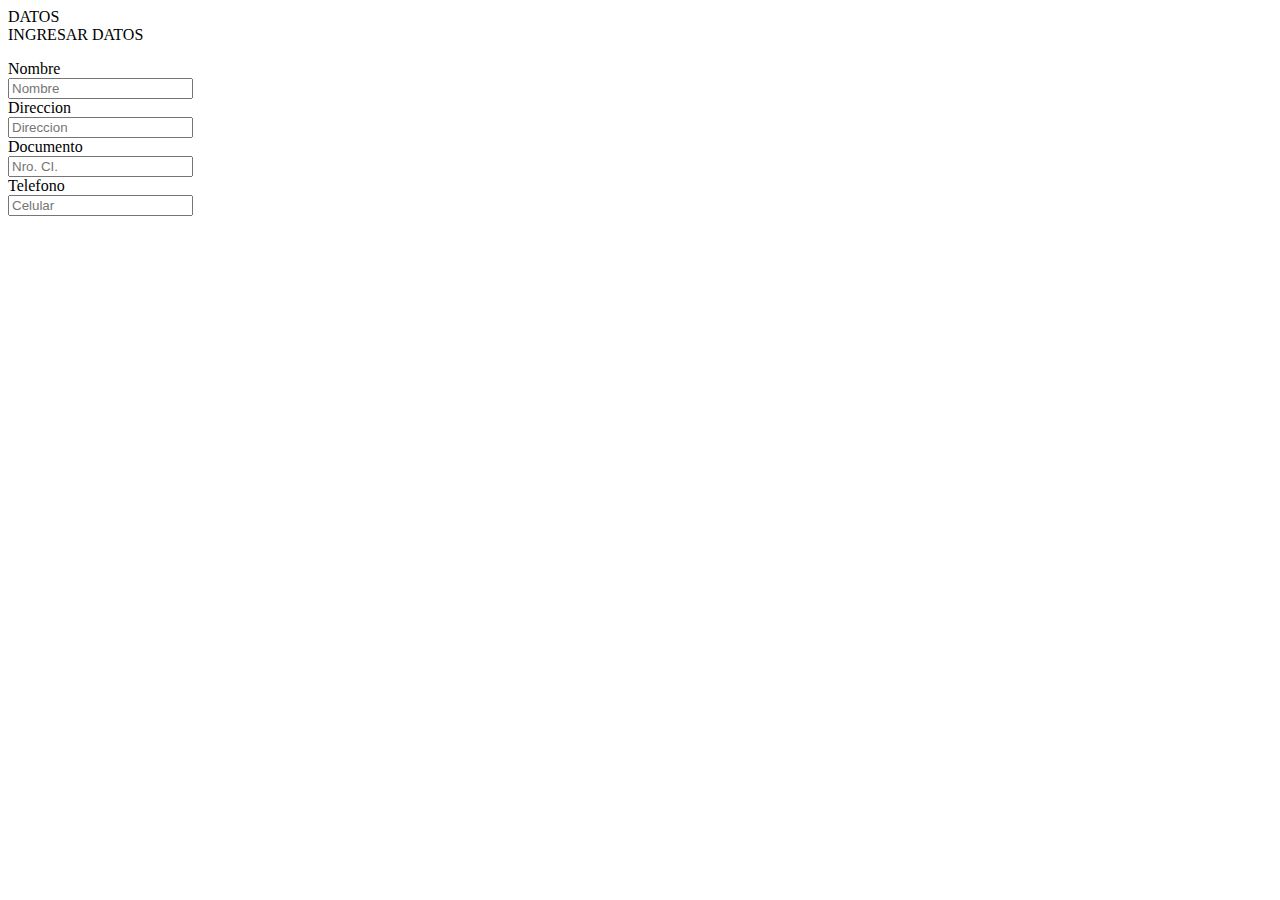
<file: datos.html>
<!DOCTYPE html>
<html>
    <head>DATOS </head>
    <body>
        <section id="datos"
            <p> INGRESAR DATOS </p>
            <form> 
                <a>Nombre</a> <br>
                <input name="nombre"  type="text" placeholder="Nombre" /> <br>
                <a>Direccion</a> <br>
                <input name="direccion" type="text" placeholder="Direccion" /> <br>
                <a>Documento</a> <br>
                <input name='ci' type="number" placeholder="Nro. CI." /> <br>
                <a>Telefono</a> <br>
                <input name='telefono' type="number" placeholder="Celular" /> <br>
                <br>
         </form>
            
            

        
    </body>
</html>
</file>
